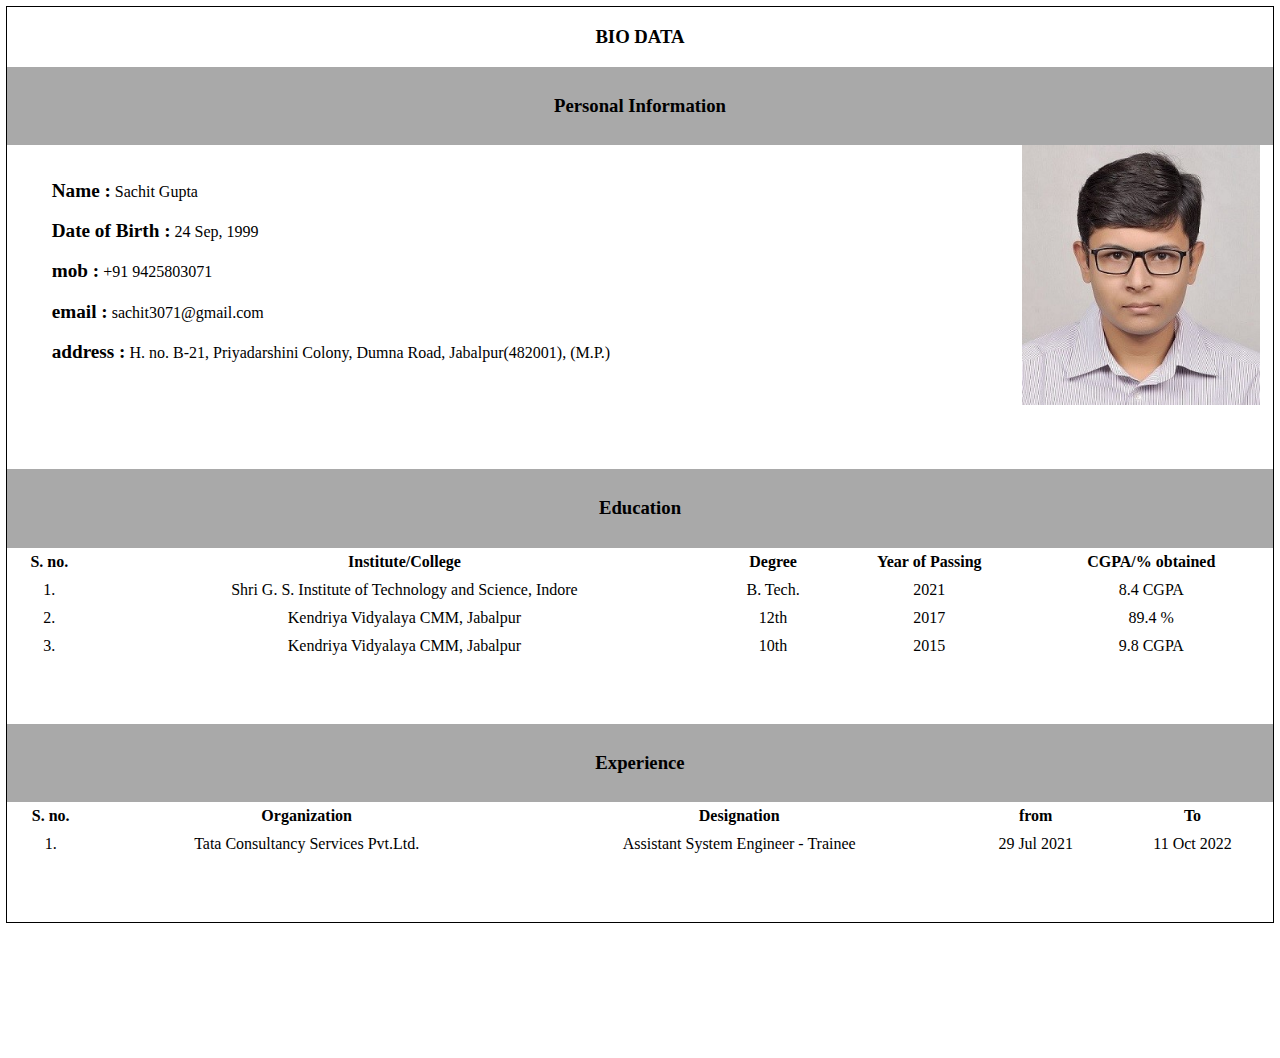
<file: index.html>
<!DOCTYPE html>
<html lang="en">
<head>
    <meta charset="UTF-8">
    <meta name="viewport" content="width=device-width, initial-scale=1.0">
    <link rel="stylesheet" href="index.css" >
    <title>BIO DATA</title>
</head>
<body>
    <div class="border">
        <header> <h3> BIO DATA </h4></header>
        <div>
            <div class="header"><h3>Personal Information</h4></div>
                <div  class="section flex">
                    <div class="info-section">
                <div class="row"><h5 class="inline-block">Name : </h5>          <p class="inline-block">Sachit Gupta</p>          </div>
                <div class="row"><h5 class="inline-block">Date of Birth : </h5> <p class="inline-block">24 Sep, 1999</p>          </div>
                <div class="row"><h5 class="inline-block">mob : </h5>           <p class="inline-block">+91 9425803071</p>        </div>
                <div class="row"><h5 class="inline-block">email : </h5>         <p class="inline-block">sachit3071@gmail.com</p>  </div>
                <div class="row"><h5 class="inline-block">address : </h5>       <p class="inline-block">H. no. B-21, Priyadarshini Colony, Dumna Road, Jabalpur(482001), (M.P.)</p>  </div>
            </div>
            <div class="img-div">
                <img src="./src/Passport_Photograph.JPG"/>
            </div>
        </div>
        <div class="header">
            <h3>Education</h3>
        </div>
        <div class="section">
            <table>
                <tr>
                    <th>S. no.</th>
                    <th>Institute/College</th>
                    <th>Degree</th>
                    <th>Year of Passing</th>
                    <th>CGPA/% obtained</th>
                </tr>
                <tr>
                    <td>1.</td>
                    <td>Shri G. S. Institute of Technology and Science, Indore</td>
                    <td>B. Tech.</td>
                    <td>2021</td>
                    <td>8.4 CGPA</td>
                </tr>
                <tr>
                    <td>2.</td>
                    <td>Kendriya Vidyalaya CMM, Jabalpur</td>
                    <td>12th</td>
                    <td>2017</td>
                    <td>89.4 %</td>
                </tr>
                <tr>
                    <td>3.</td>
                    <td>Kendriya Vidyalaya CMM, Jabalpur</td>
                    <td>10th</td>
                    <td>2015</td>
                    <td>9.8 CGPA</td>
                </tr>
            </table>
        </div>
        <div class="header">
            <h3>Experience</h3>
        </div>
        <div class="section">
            <table>
                <tr>
                    <th>S. no.</th>
                    <th>Organization</th>
                    <th>Designation</th>
                    <th>from</th>
                    <th>To</th>
                </tr>
                <tr>
                    <td>1.</td>
                    <td>Tata Consultancy Services Pvt.Ltd.</td>
                    <td>Assistant System Engineer - Trainee</td>
                    <td>29 Jul 2021</td>
                    <td>11 Oct 2022</td>
                </tr>
            </table>
        </div>
    </div>
</div>
    <footer></footer>  
</body>
</html>
</file>
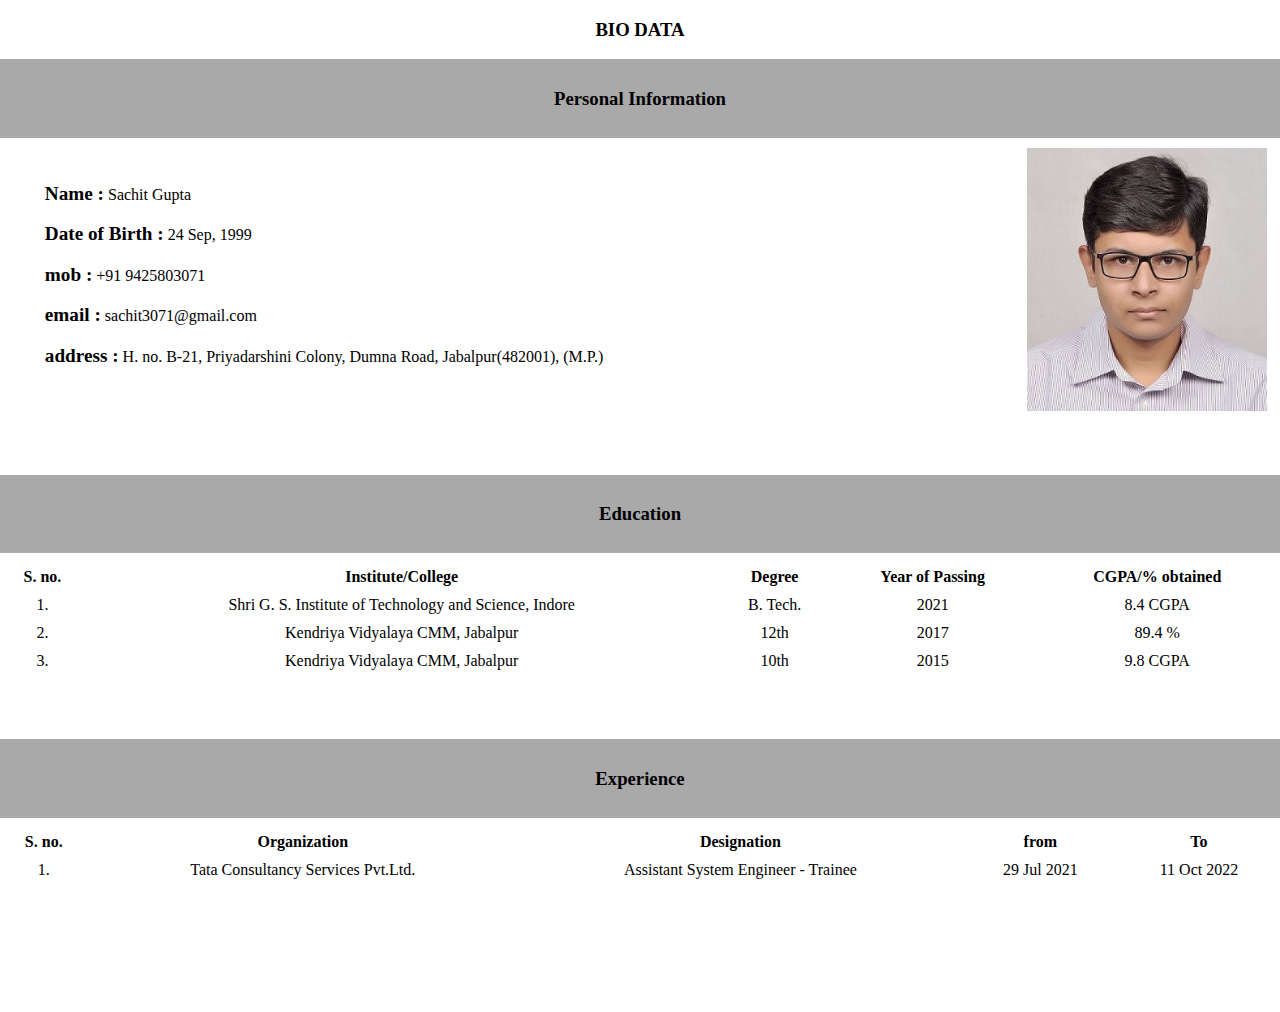
<file: main.html>
<!DOCTYPE html>
<html lang="en">
<head>
    <meta charset="UTF-8">
    <meta name="viewport" content="width=device-width, initial-scale=1.0">
    <link rel="stylesheet" href="main.css" >
    <title>BIO DATA</title>
</head>
<body>
    <header class="border"> <h3> BIO DATA </h4></header>
    <div>
        <div class="header border"><h3>Personal Information</h4></div>
        <div  class="section flex">
            <div class="info-section">
                    <div class="row"><h5 class="inline-block">Name : </h5>          <p class="inline-block">Sachit Gupta</p>          </div>
                    <div class="row"><h5 class="inline-block">Date of Birth : </h5> <p class="inline-block">24 Sep, 1999</p>          </div>
                    <div class="row"><h5 class="inline-block">mob : </h5>           <p class="inline-block">+91 9425803071</p>        </div>
                    <div class="row"><h5 class="inline-block">email : </h5>         <p class="inline-block">sachit3071@gmail.com</p>  </div>
                    <div class="row"><h5 class="inline-block">address : </h5>       <p class="inline-block">H. no. B-21, Priyadarshini Colony, Dumna Road, Jabalpur(482001), (M.P.)</p>  </div>
                </div>
                <div class="img-div">
                    <img src="./src/Passport_Photograph.JPG"/>
                </div>
            </div>
        </div>
        <div class="header">
            <h3>Education</h3>
        </div>
        <div class="section">
                <table>
                    <tr>
                        <th>S. no.</th>
                        <th>Institute/College</th>
                        <th>Degree</th>
                        <th>Year of Passing</th>
                        <th>CGPA/% obtained</th>
                    </tr>
                    <tr>
                        <td>1.</td>
                        <td>Shri G. S. Institute of Technology and Science, Indore</td>
                        <td>B. Tech.</td>
                        <td>2021</td>
                        <td>8.4 CGPA</td>
                    </tr>
                    <tr>
                        <td>2.</td>
                        <td>Kendriya Vidyalaya CMM, Jabalpur</td>
                        <td>12th</td>
                        <td>2017</td>
                        <td>89.4 %</td>
                    </tr>
                    <tr>
                        <td>3.</td>
                        <td>Kendriya Vidyalaya CMM, Jabalpur</td>
                        <td>10th</td>
                        <td>2015</td>
                        <td>9.8 CGPA</td>
                    </tr>
                </table>
        </div>
        <div class="header">
            <h3>Experience</h3>
        </div class="section">
            <table>
                <tr>
                    <th>S. no.</th>
                    <th>Organization</th>
                    <th>Designation</th>
                    <th>from</th>
                    <th>To</th>
                </tr>
                <tr>
                    <td>1.</td>
                    <td>Tata Consultancy Services Pvt.Ltd.</td>
                    <td>Assistant System Engineer - Trainee</td>
                    <td>29 Jul 2021</td>
                    <td>11 Oct 2022</td>
                </tr>
            </table>
        </div>
    </div>  
    <footer></footer>  
</body>
</html>
</file>
<file: index.css>
body{
    margin:0;
}
footer{
    height: 10vw;
}
h5,p{
    padding: 1% 0%;
    margin: 0%;
    font-size: 1.5vw;
}
h3{
    text-align: center;
}
p{
    font-size: 1.25vw;
}
table{
    border-collapse: collapse;
    width:100%;
}
td,th{
    text-align: center;
    padding: 5px;

}
.border{
    border: solid 1px black;
    margin: 0.5vw;
    padding: 5 vw;
}
.text-center{
    display:block;
    text-align: center;
}
.header{
    background-color:darkgrey;
    padding: 0.75vw 0vw;
}
.flex{
    display: flex;
}
.inline-block{
    display: inline-block;
}

.info-section{
    width:80%;
    text-align: left;
    padding: 2%;
    margin: 0px;
}
.img-div{
    width:20%;
    display: flex;
    align-items: center;
    margin:0% 1%;
}
.row{
    margin: 0% 2%;
    
}
img{
    width:100%;
    position: relative
}
.section{
    margin-bottom: 5vw;
}
</file>
<file: main.css>
body{
    margin:0;
}
footer{
    height: 10vw;
}
h5,p{
    padding: 1% 0%;
    margin: 0%;
    font-size: 1.5vw;
}
h3{
    text-align: center;
}
p{
    font-size: 1.25vw;
}
table{
    border-collapse: collapse;
    width:100%;
}
td,th{
    text-align: center;
    padding: 5px;
    /* border: 1px solid black; */

}
.text-center{
    display:block;
    text-align: center;
}
.header{
    background-color:darkgrey;
    /* border: 1px solid black; */
    padding: 0.75vw 0vw;
    margin:10px 0px;
}
.flex{
    display: flex;
}
.inline-block{
    display: inline-block;
}

.info-section{
    width:80%;
    text-align: left;
    padding: 2%;
    margin: 0px;
}
.img-div{
    width:20%;
    display: flex;
    align-items: center;
    margin:0% 1%;
}
.row{
    margin: 0% 2%;
}
img{
    width:100%;
    position: relative
}
.section{
    margin-bottom: 5vw;
}
</file>
